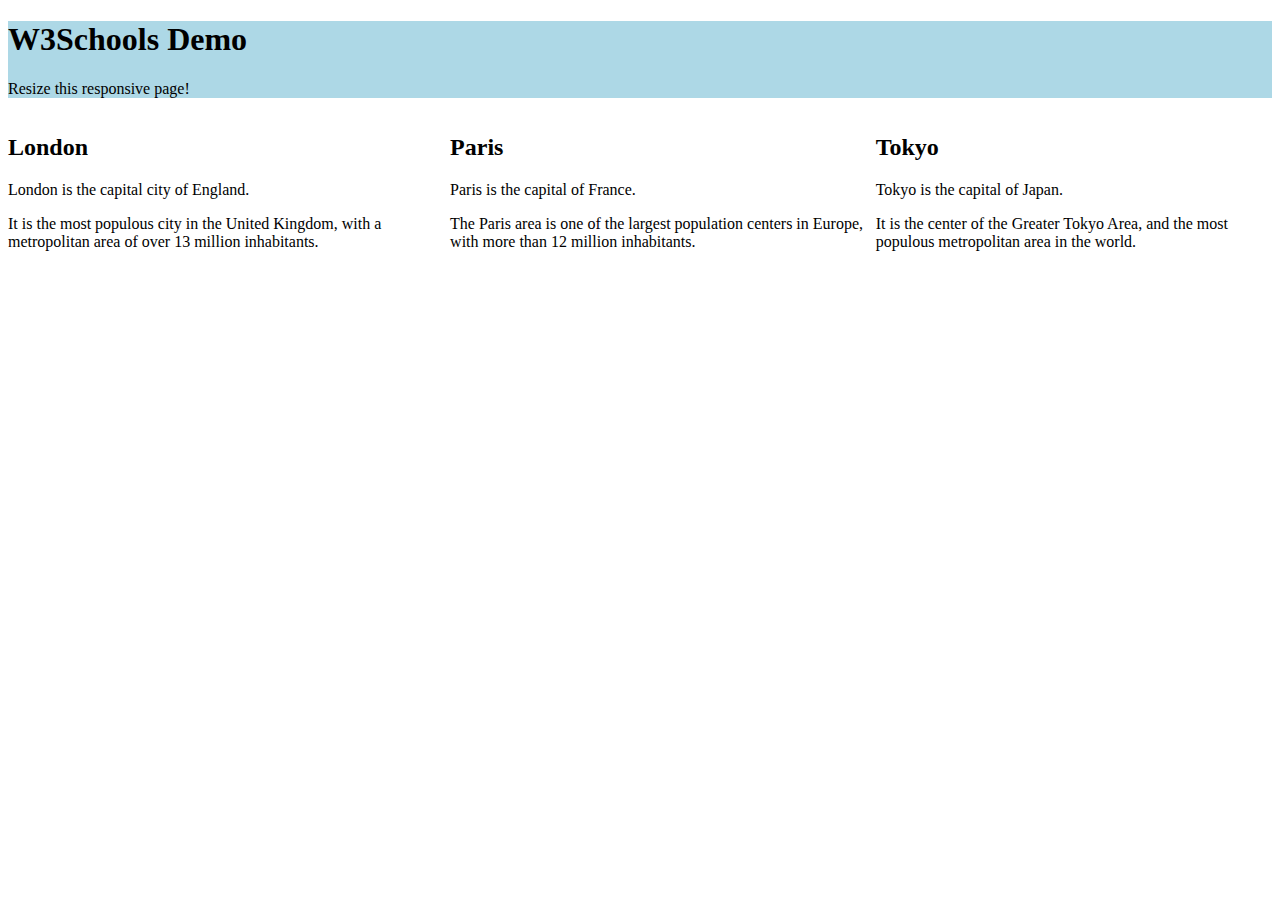
<file: bt2.html>
<!DOCTYPE html>
<html>
<meta name="viewport" content="width=device-width, initial-scale=1">
<link rel="stylesheet" href="bt2.css"/>
<body>
<div class="first">
  <h1>W3Schools Demo</h1>
  <p>Resize this responsive page!</p>
</div>

<div class="second">
  <div class="w3-third">
    <h2>London</h2>
    <p>London is the capital city of England.</p>
    <p>It is the most populous city in the United Kingdom,
    with a metropolitan area of over 13 million inhabitants.</p>
  </div>

  <div class="w3-third">
    <h2>Paris</h2>
    <p>Paris is the capital of France.</p>
    <p>The Paris area is one of the largest population centers in Europe,
    with more than 12 million inhabitants.</p>
  </div>

  <div class="w3-third">
    <h2>Tokyo</h2>
    <p>Tokyo is the capital of Japan.</p>
    <p>It is the center of the Greater Tokyo Area,
    and the most populous metropolitan area in the world.</p>
  </div>
</div>

</body>
</html>
</file>
<file: bt2.css>
.first{
    background-color: lightblue;
}
.second{
    display: flex;
    flex-direction: row;
    flex-wrap: nowrap;
}
@media only screen and (max-width:800px) {
    .second{
        display: flex;
        flex-direction: column;
    
}}
</file>
